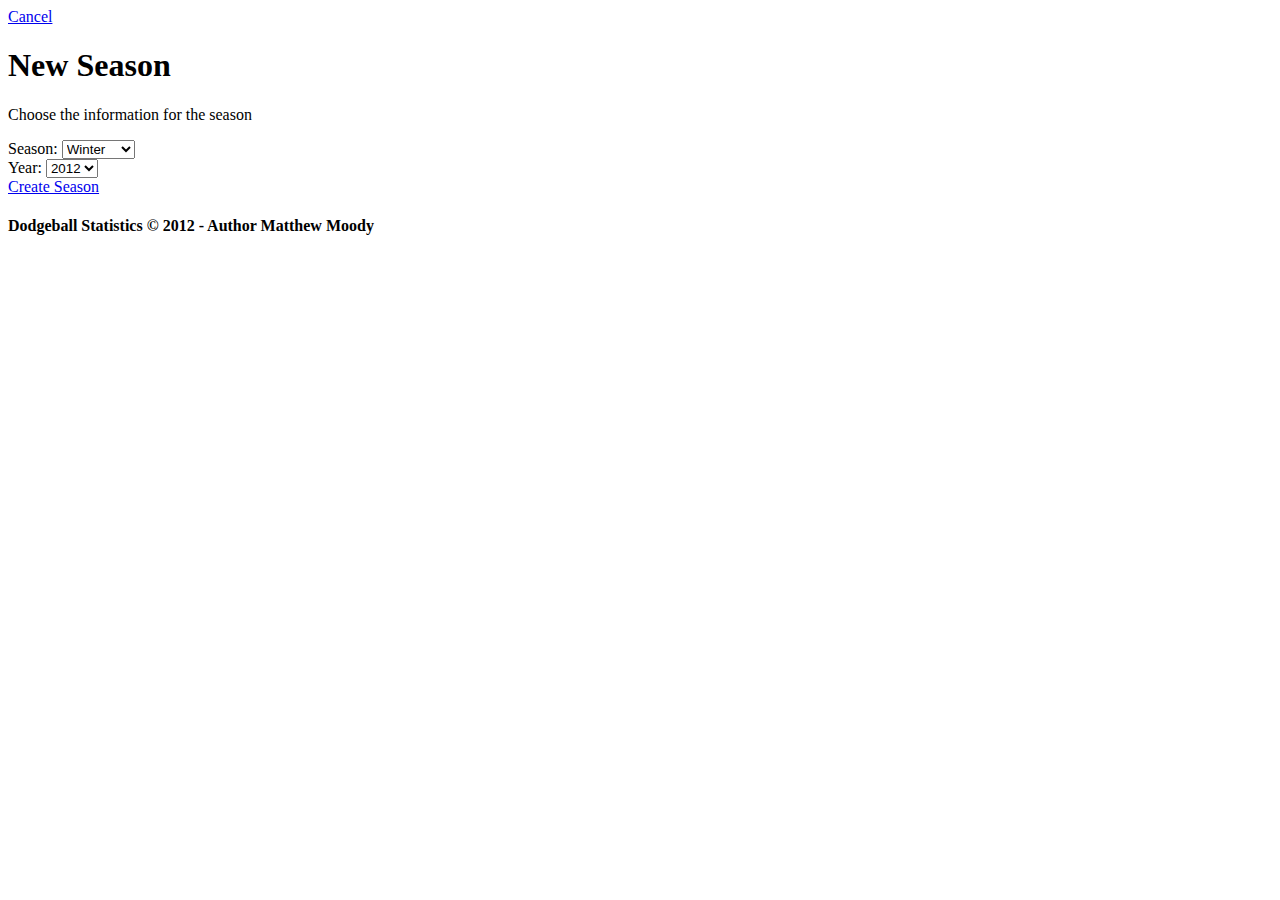
<file: screens/season_create.html>
<!DOCTYPE html>
<div data-role="page">
	<div data-role="header" data-position="fixed">
		<a href="season_index.html" data-icon="delete" data-rel="back">Cancel</a>
		<h1>New Season</h1>
	</div>
	
	<div data-role="content" id="home">
		<p class="mid-screen">Choose the information for the season</p>
		<!--<form name="new_season" action="../index.html" method="POST">-->
			<label for="select-season" class="select">Season:</label>
			<select name="select-season" id="select-season_id">
				<option value="Winter">Winter</option>
				<option value="Summer">Summer</option>
				<option value="Fall">Fall</option>
			</select>
			<br />
			<label for="select-year" class="select">Year:</label>
			<select name="select-year" id="select-year_id">
				<option value="2012">2012</option>
				<option value="2013">2013</option>
				<option value="2014">2014</option>
				<option value="2015">2015</option>
			</select>
			<br />
			<a href="season_index.html" type="submit" onClick="create_new_season();">Create Season</a>
			<br />
		<!--</form>-->
	</div>
	
	<div data-role="footer" data-position="fixed" data-id="myfooter">
		<h4>Dodgeball Statistics &copy; 2012 - Author Matthew Moody</h4>
	</div>
</div>
</file>
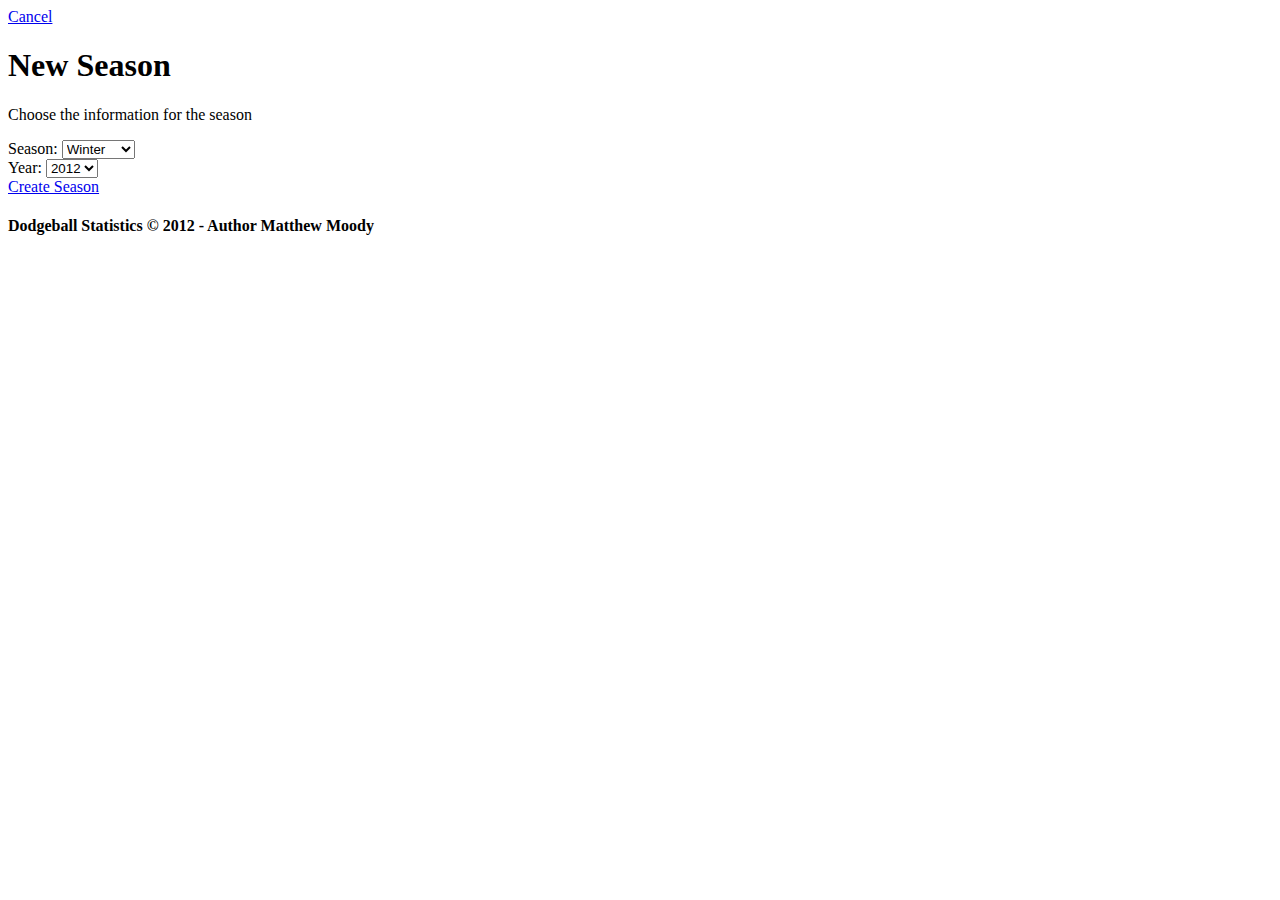
<file: screens/seasons.html>
<!DOCTYPE html>
<div data-role="page">
	<div data-role="header" data-position="fixed">
		<a href="../index.html" data-icon="delete" data-rel="back">Cancel</a>
		<h1>New Season</h1>
	</div>
	
	<div data-role="content" id="home">
		<p class="mid-screen">Choose the information for the season</p>
		<!--<form name="new_season" action="../index.html" method="POST">-->
			<label for="select-season" class="select">Season:</label>
			<select name="select-season" id="select-season_id">
				<option value="winter">Winter</option>
				<option value="summer">Summer</option>
				<option value="fall">Fall</option>
			</select>
			<br />
			<label for="select-year" class="select">Year:</label>
			<select name="select-year" id="select-year_id">
				<option value="2012">2012</option>
				<option value="2013">2013</option>
				<option value="2014">2014</option>
				<option value="2015">2015</option>
			</select>
			<br />
			<a href="season_index.html" type="submit" onClick="create_new_season();">Create Season</a>
			<br />
		<!--</form>-->
	</div>
	
	<div data-role="footer" data-position="fixed" data-id="myfooter">
		<h4>Dodgeball Statistics &copy; 2012 - Author Matthew Moody</h4>
	</div>
</div>
</file>
